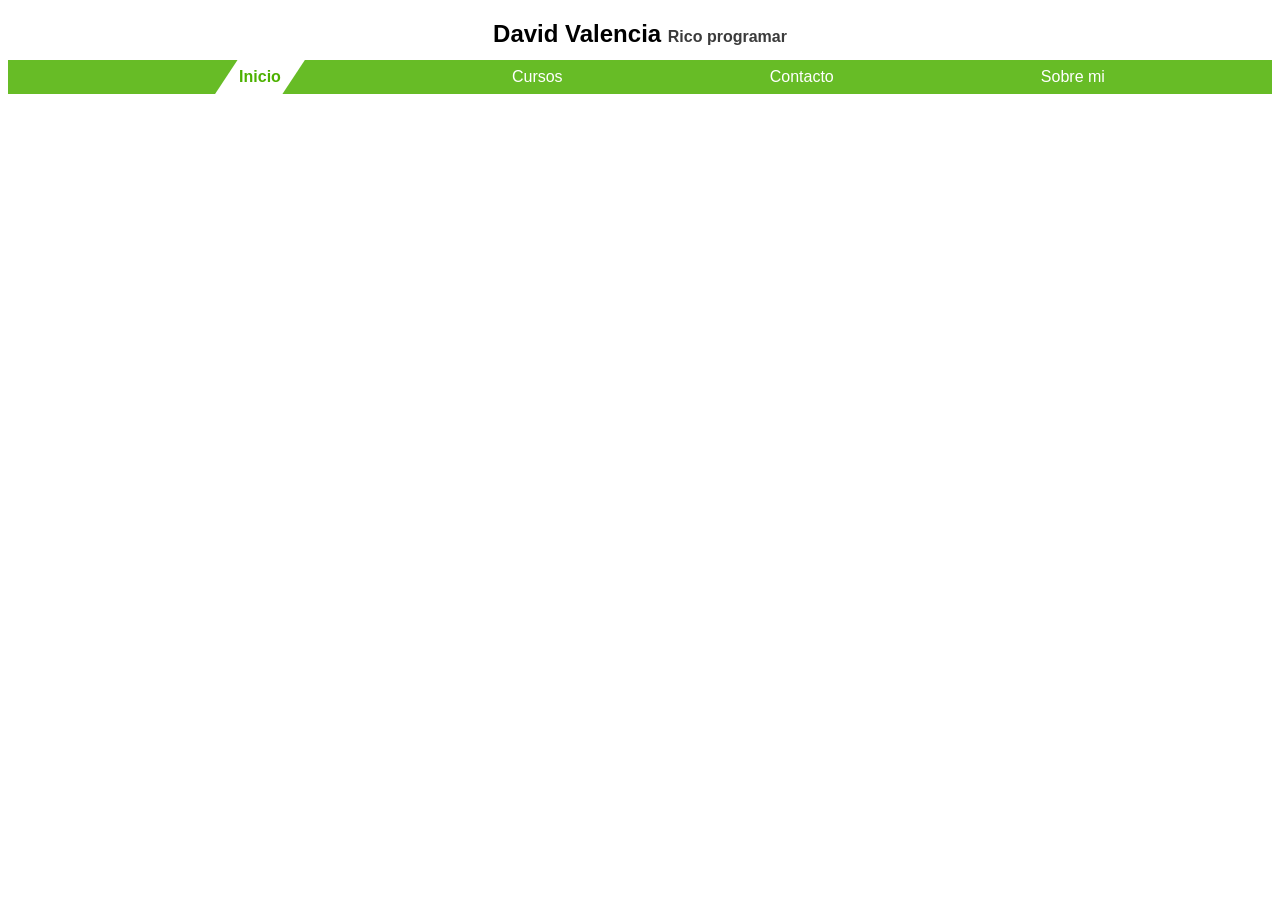
<file: index.html>
<!DOCTYPE html>
<html lang="en">
<head>
    <meta charset="UTF-8">
    <meta name="viewport" content="width=device-width, initial-scale=1.0">
    <title>Freelancer</title>

    <link rel="stylesheet" href="/styles/styles.css">

</head>
<body>
    <!-- Header -->
    <header>
        <h1 class = "navbar__title">
            David Valencia
            <span class="navbar__subtitle"> Rico programar</span>
        </h1>
    </header>
    <!-- Header -->

    <div class="navbar-container"></div>

    <script src="/js/components/navbar.js"></script>

</body>
</html>
</file>
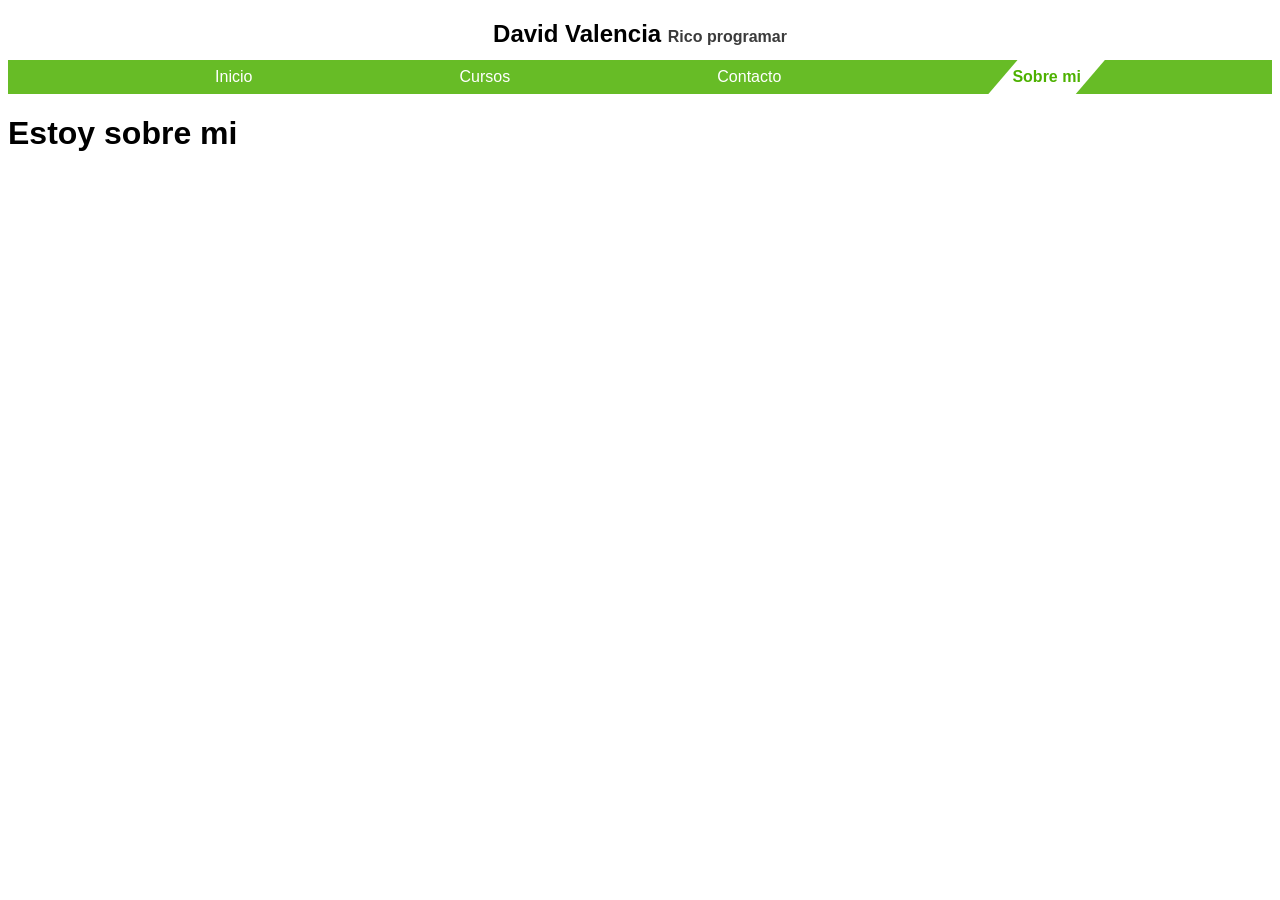
<file: views/pages/about.html>
<!DOCTYPE html>
<html lang="en">
<head>
    <meta charset="UTF-8">
    <meta name="viewport" content="width=device-width, initial-scale=1.0">
    <title>Sobre mi</title>
    <link rel="stylesheet" href="/styles/styles.css">
</head>
<body>

    <!-- Header -->
    <header>
        <h1 class = "navbar__title">
            David Valencia
            <span class="navbar__subtitle"> Rico programar</span>
        </h1>
    </header>
    <!-- Header -->

    <div class="navbar-container"></div>

    <script src="/js/components/navbar.js"></script>

    <h1> 
        Estoy sobre mi
    </h1>
</body>
</html>
</file>
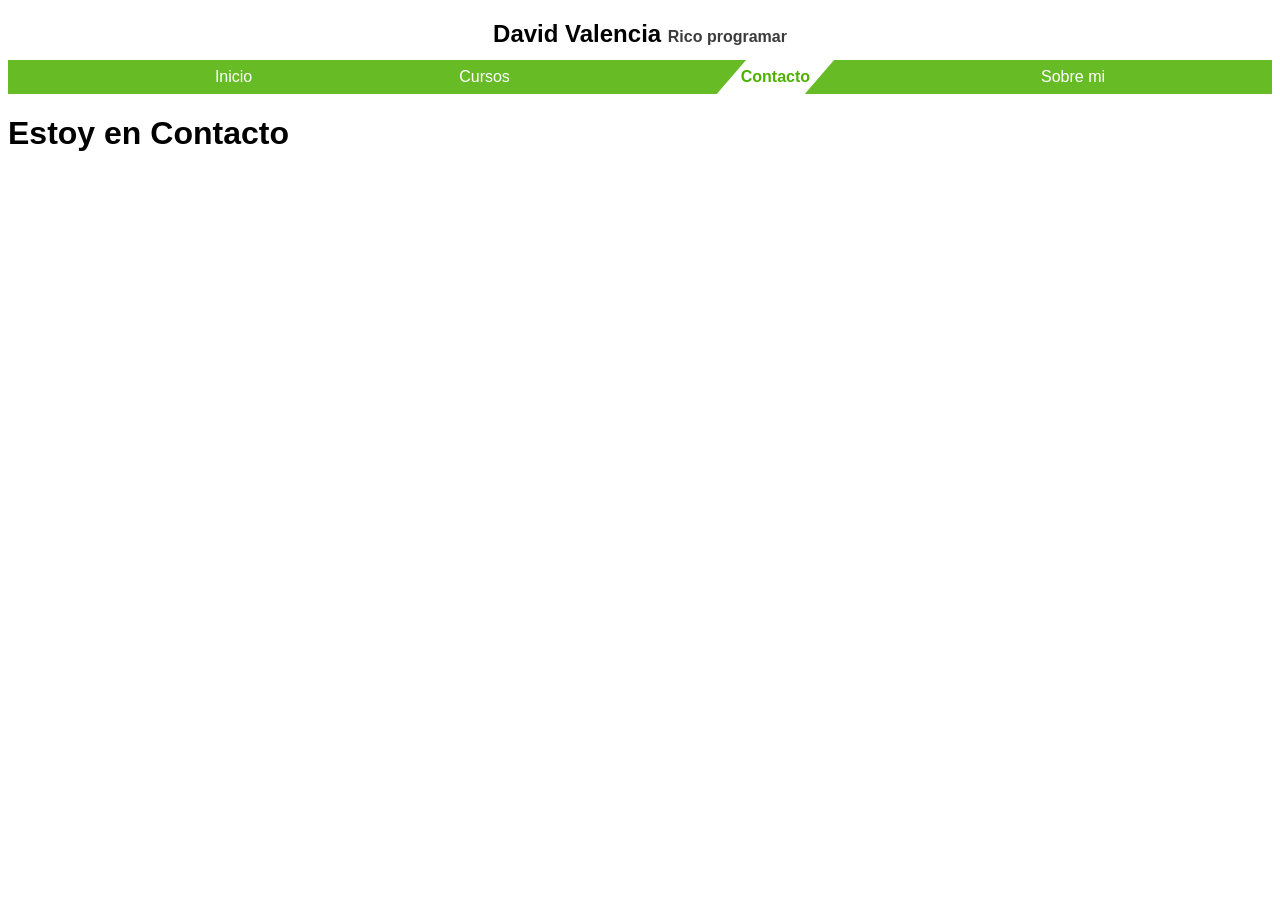
<file: views/pages/contact.html>
<!DOCTYPE html>
<html lang="en">
<head>
    <meta charset="UTF-8">
    <meta name="viewport" content="width=device-width, initial-scale=1.0">
    <title>Contactos</title>

    <link rel="stylesheet" href="/styles/styles.css">
</head>
<body>

    <!-- Header -->
    <header>
        <h1 class = "navbar__title">
            David Valencia
            <span class="navbar__subtitle"> Rico programar</span>
        </h1>
    </header>
    <!-- Header -->

    <div class="navbar-container"></div>

    <script src="/js/components/navbar.js"></script>

    <h1>
        Estoy en Contacto
    </h1>
</body>
</html>
</file>
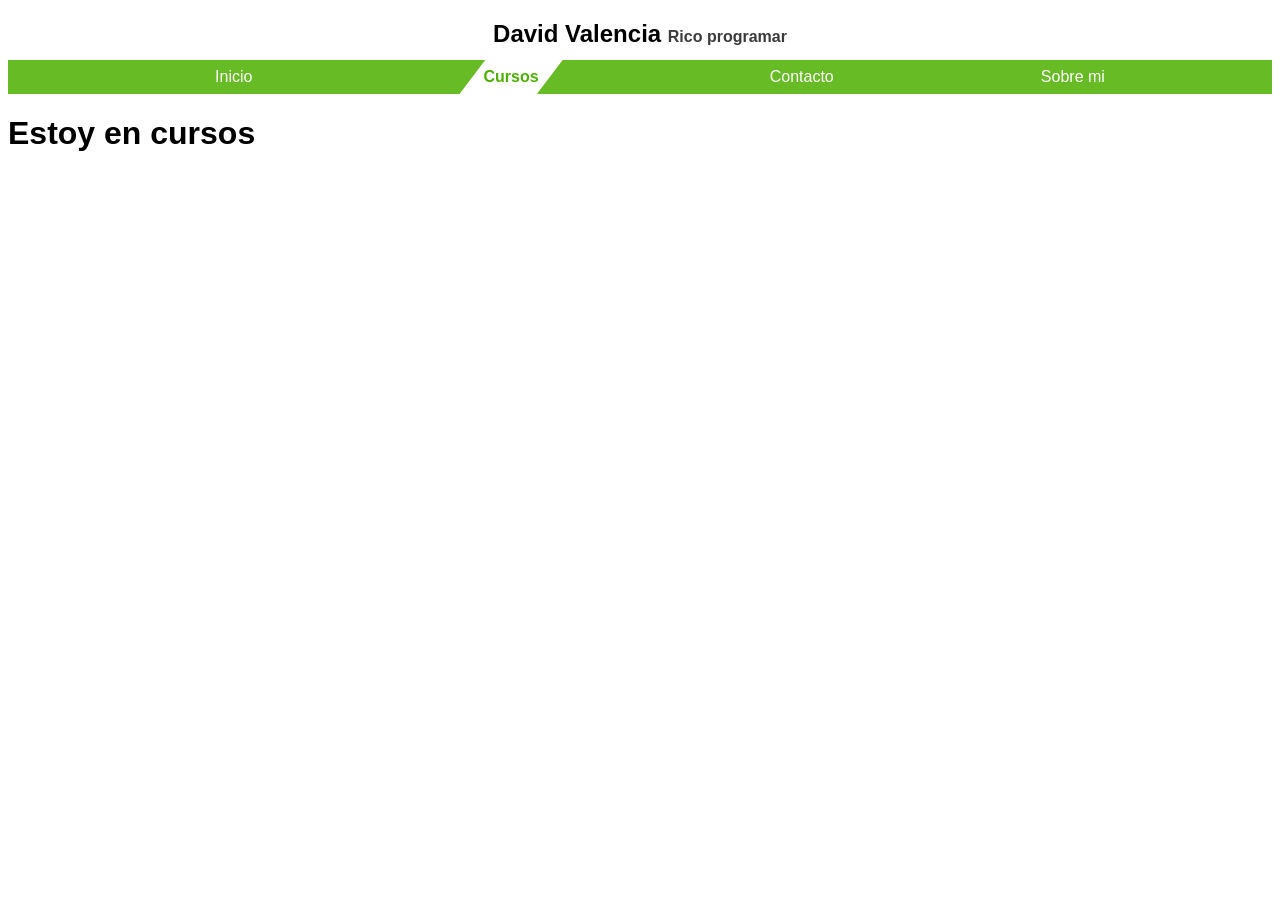
<file: views/pages/courses.html>
<!DOCTYPE html>
<html lang="en">
<head>
    <meta charset="UTF-8">
    <meta name="viewport" content="width=device-width, initial-scale=1.0">
    <title>Cursos</title>

    <link rel="stylesheet" href="/styles/styles.css">
</head>
<body>
    <!-- Header -->
    <header>
        <h1 class = "navbar__title">
            David Valencia
            <span class="navbar__subtitle"> Rico programar</span>
        </h1>
    </header>
    <!-- Header -->

    <div class="navbar-container"></div>

    <script src="/js/components/navbar.js"></script>

    <h1>
        Estoy en cursos
    </h1>
    
</body>
</html>
</file>
<file: styles/styles.css>
:root {
    /* Primary color */
    --primary-950: #4DB100;
    --primary-900: #55B40C;
    --primary-800: #67BC26;
    --primary-700: #79C43F;
    --primary-600: #8BCC59;
    --primary-500: #9DD472;
    --primary-400: #AEDB8C;
    --primary-300: #C0E3A5;
    --primary-200: #D2EBBF;
    --primary-100: #EAF3D8;
    --primary-50:  #F6FBF2;


    /* Secundary color */
    --secundary-950: #FED638;
    --secundary-900: #FED841;
    --secundary-800: #FEDC55;
    --secundary-700: #FEE069;
    --secundary-600: #FEE47D;
    --secundary-500: #FEE891;
    --secundary-400: #FEECA5;
    --secundary-300: #FEF0B9;
    --secundary-200: #FEF4CD;
    --secundary-100: #FEF8E1;
    --secundary-50:  #FEFCF5;


    /* Tertiary-2 color */
    --tertiary-950: #50E5F9;
    --tertiary-900: #58E6F9;
    --tertiary-800: #6AE8F9;
    --tertiary-700: #7BEBFA;
    --tertiary-600: #8DEEFB;
    --tertiary-500: #9EF0FB;
    --tertiary-400: #B0F3FC;
    --tertiary-300: #C1F5FC;
    --tertiary-200: #D3F8FD;
    --tertiary-100: #E4FBFE;
    --tertiary-50:  #F6FDFE;


    /* Basic color */
    --white: #fff;
    --black: #000;
    --gray-950: #101010;
    --gray-900: #262626;
    --gray-800: #3B3B3B;
    --gray-700: #515151;
    --gray-600: #676767;
    --gray-500: #7D7D7D;
    --gray-400: #929292;
    --gray-300: #A8A8A8;
    --gray-200: #BEBEBE;
    --gray-100: #D4D4D4;
    --gray-50:  #E9E9E9;

    /* Font-family */
    --main-font: Helvetica, Arial, sans-serif;

    /* Font-size */
    --fs-xxxxl: 8.0rem; /* Ultra grande */
    --fs-xxxl: 6.4rem; /* Super grande */
    --fs-xxl: 4.8rem; /* Extra grande */
    --fs-xl: 4.0rem; /* Muy grande */
    --fs-lg: 3.2rem; /* Grande */
    --fs-md: 2.4rem; /* Mediano */
    --fs-sm: 2.0rem; /* Pequeño */
    --fs-xs: 1.6rem; /* Base */
    --fs-xxs: 1.4rem; /* Extra extra pequeño */
    --fs-xxxs: 1.2rem; /* Mínimo */
   
}
/* =========== */
  /* Nabvar */
/* =========== */

/* Globals */
html {
    margin: 0;
    box-sizing: border-box;
    font-size: 62.5%;
}

*, *:before, *:after {
    box-sizing: inherit;
}

body{
    font-size: 1.6rem;
    font-family: var(--main-font);
}

.navbar__title {
    margin: 0;
    padding: 12px;
    font-size: var(--fs-md);
    text-align: center;
}

.navbar__subtitle {
    font-size: var(--fs-xs);
    color: var(--gray-800);
}

.navbar {
    background-color: var(--primary-800);
}

.navbar__list {
    display: flex;
    flex-direction: column;
    width: 100%;
    margin: 0 auto;
    list-style: none;
}

.navbar__link {
    display: flex;
    flex-direction: column;
    align-items: center;
    text-decoration: none;
    color: var(--white);

}

@media (width > 768px) {
    .navbar__list{
        flex-direction: row;
    }
}

.navbar__list{
        flex-direction: row;
        gap: 40px;
        justify-content: space-evenly;
        align-items: center;
}

.navbar__list:hover {
    color: var(--secundary-300);
}

.navbar__link.active {
    background-color: var(--white);
    color: var(--primary-950);
    font-weight: bold;
    padding: 8px 24px;
    clip-path: polygon(25% 0%, 100% 0%, 75% 100%, 0% 100%);
}



/* =========== */
  /* Header */
/* =========== */
.header {
    position: static;
}
</file>
